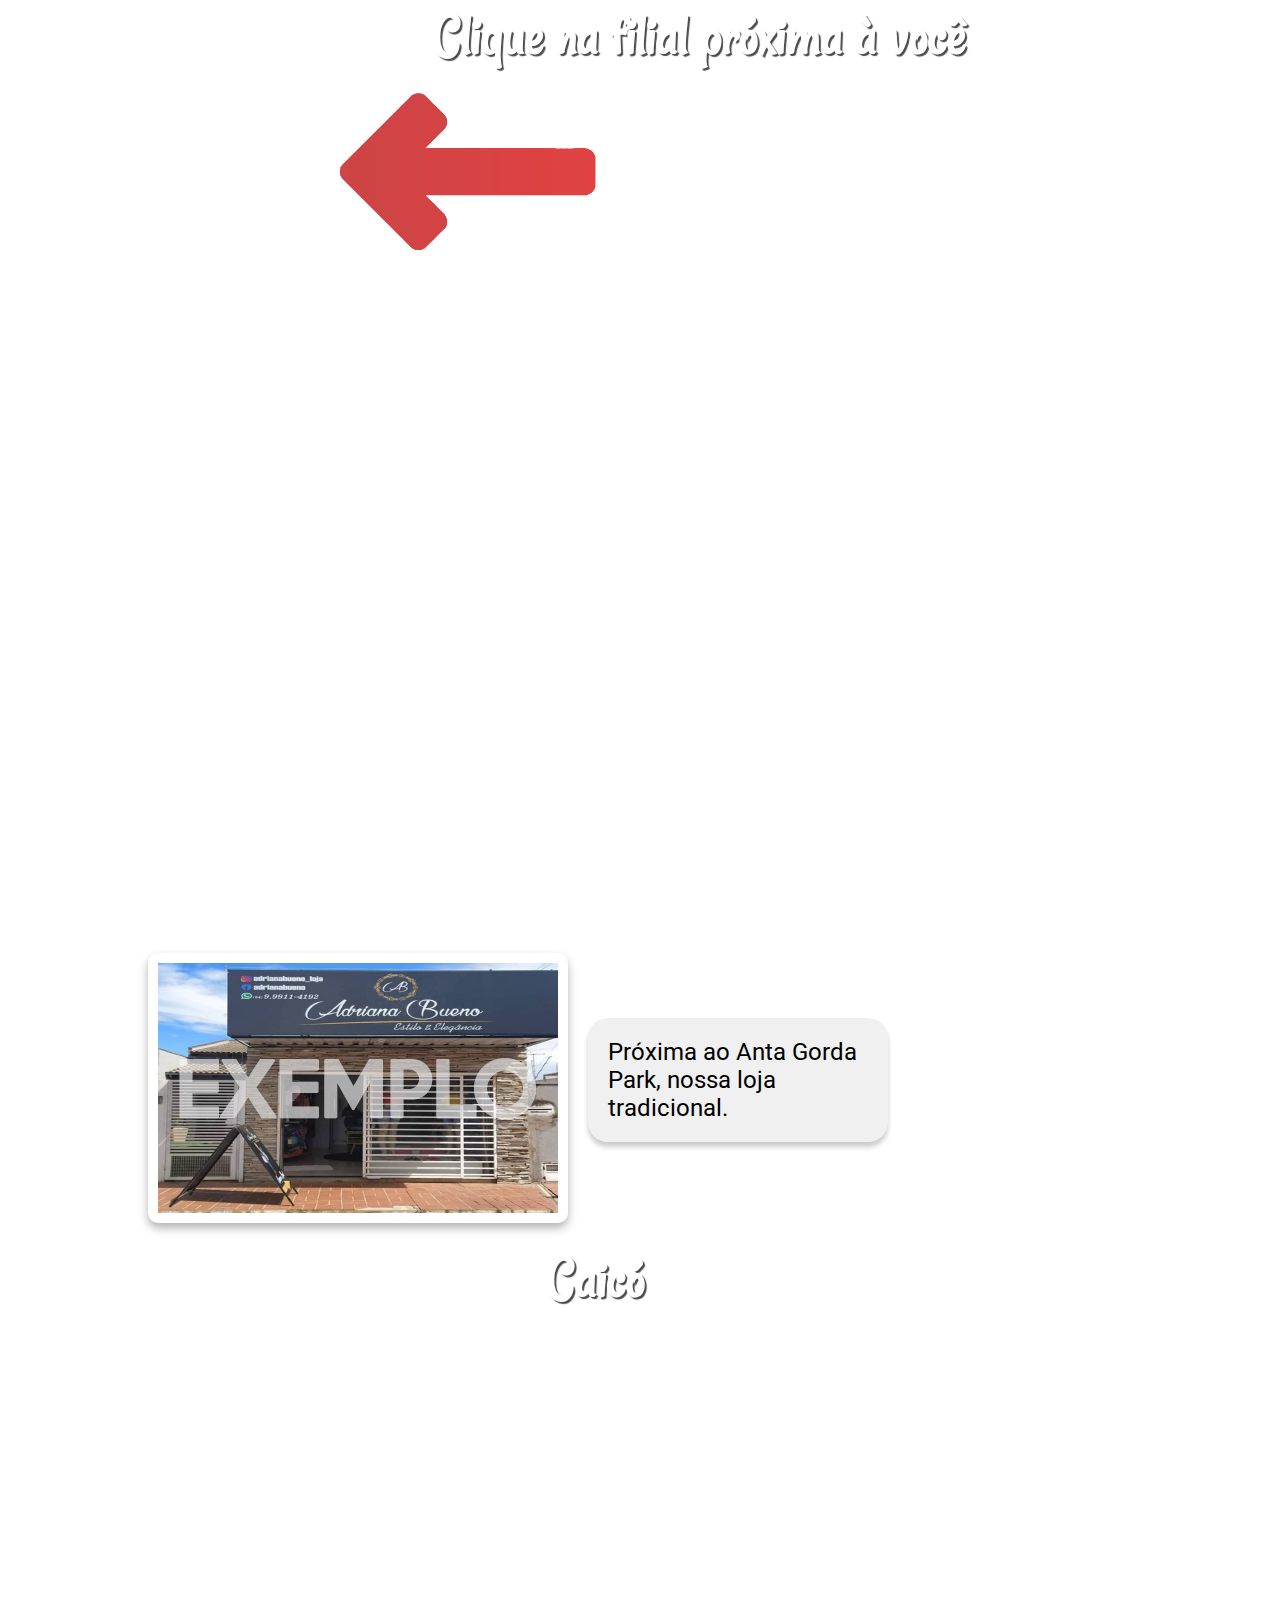
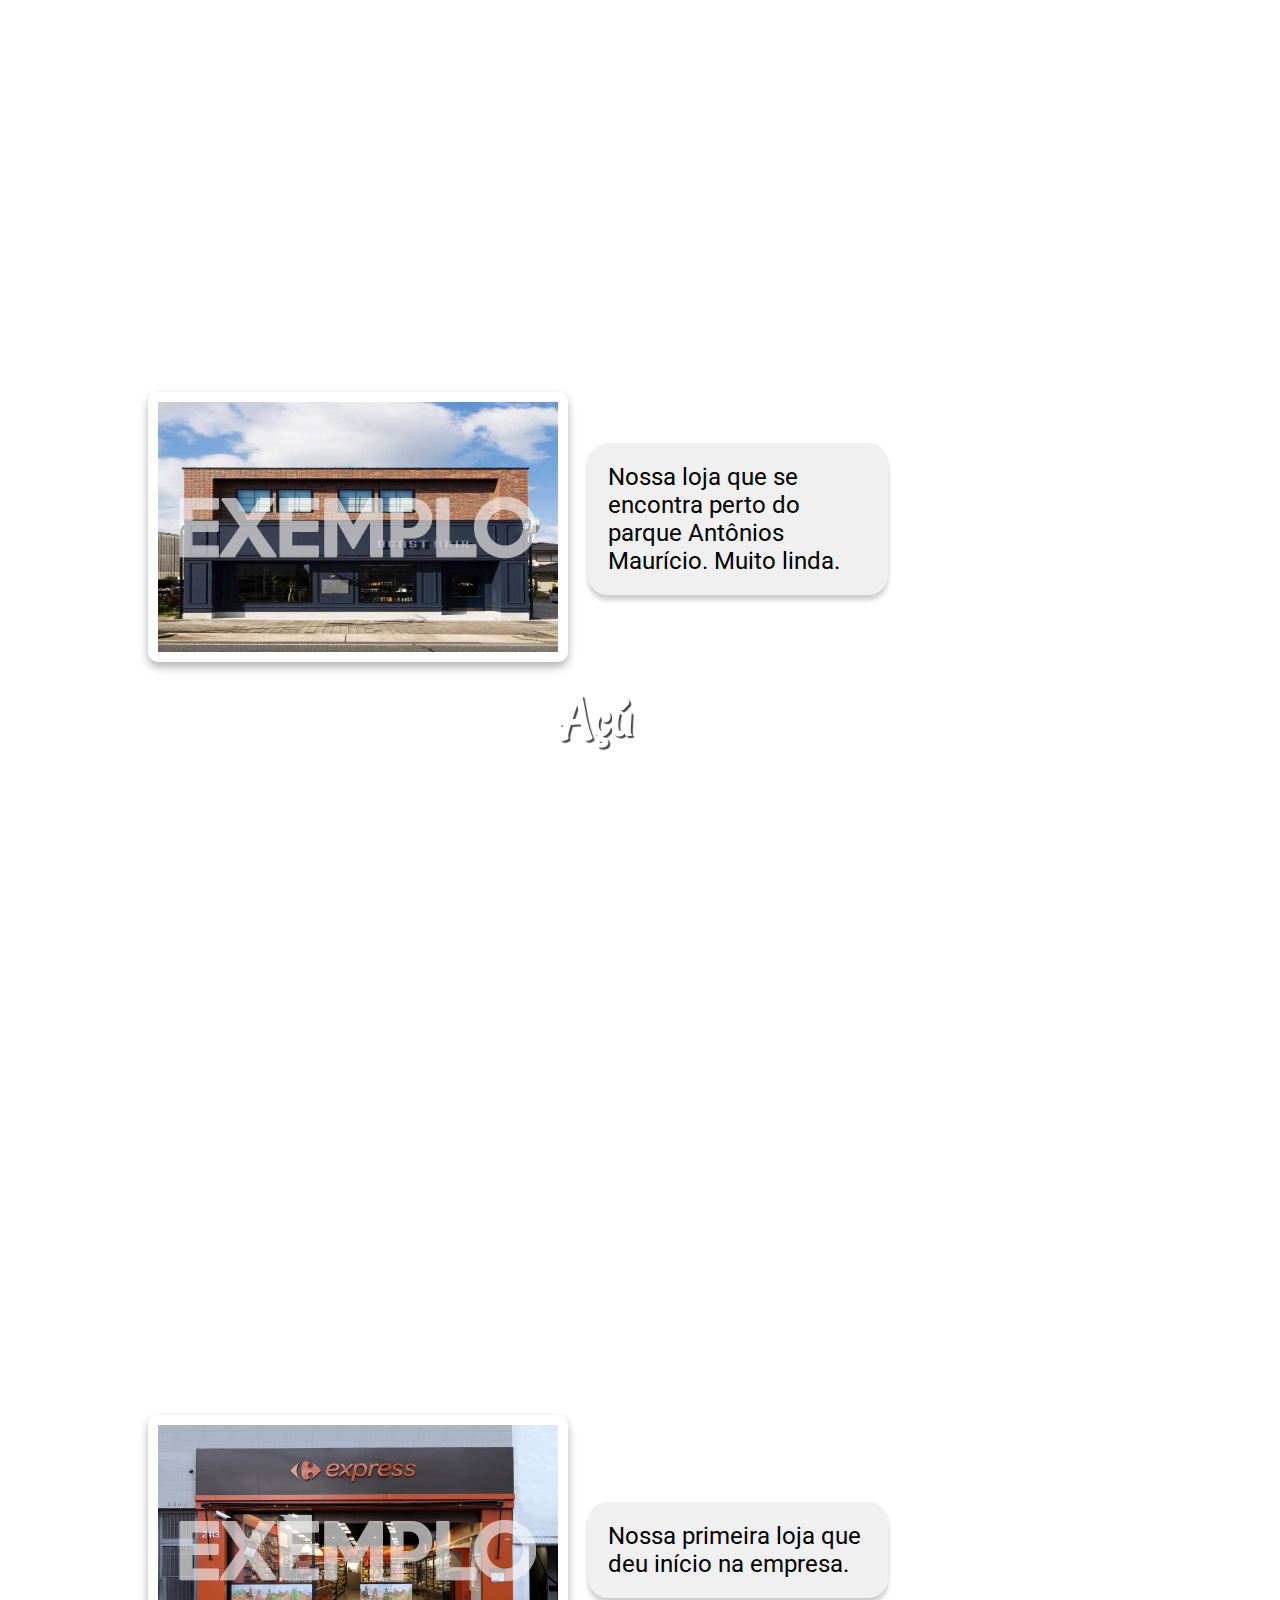
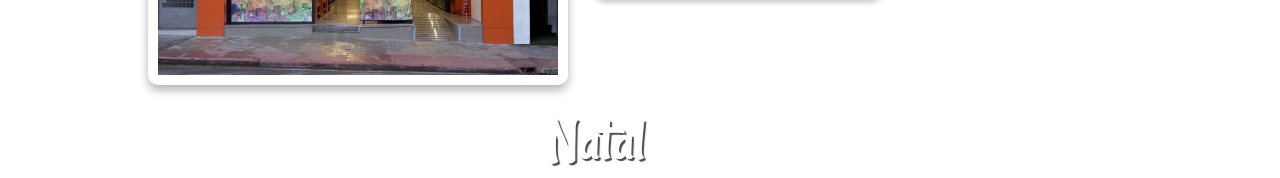
<file: mapa-locais.html>
<!DOCTYPE html>
<html lang="pt-br">
<head>
  <meta charset="UTF-8">
  <meta http-equiv="X-UA-Compatible" content="IE=edge">
  <meta name="viewport" content="width=device-width, initial-scale=1.0">
  <link rel="stylesheet" href="css/lojas.css">
  <title>Filiais</title>
</head>
<body>
  
<main>

  <div id="tela">
  <h1>Clique na filial próxima à você</h1>
  <img src="img/seta.png" alt="seta" class="seta">
  </div>  

<div class="titulo"> 
    <div class="lado" id="caico">
      <img src="img/lojas/loja1.png" alt="loja 1" class="loja1">
        <p>Próxima ao Anta Gorda Park, nossa loja tradicional.</p>
      </img>
    </div>
    <h2>Caicó</h2>
</div>

<div class="titulo"> 
    <div class="lado" id="acu">
      <img src="img/lojas/loja2.png" alt="loja 2" class="loja2">
        <p>Nossa loja que se encontra perto do parque Antônios Maurício. Muito linda.</p>
      </img>
    </div>
    <h2>Açú</h2>
</div>

  <div class="titulo-pad">
  <div class="lado" id="natal">
    <img src="img/lojas/loja3.png" alt="loja 3" class="loja3">
      <p>Nossa primeira loja que deu início na empresa.</p>
    </img>
  </div>
  <h2>Natal</h2>
</div>
</main>

</body>
</html>
</file>
<file: css/lojas.css>
@import url('https://fonts.googleapis.com/css2?family=Roboto+Serif:ital,wght@0,100;0,200;0,300;0,400;0,500;0,600;0,700;0,800;0,900;1,100;1,200;1,300;1,400;1,500;1,600;1,700;1,800;1,900&display=swap');
@import url('https://fonts.googleapis.com/css2?family=Roboto:ital,wght@0,100;0,300;0,400;0,500;0,700;0,900;1,100;1,300;1,400;1,500;1,700;1,900&display=swap');
@import url('https://fonts.googleapis.com/css2?family=Rancho&display=swap');
@import url('https://fonts.googleapis.com/css2?family=League+Gothic&display=swap');


*{
  box-sizing: border-box;

  margin: 0;
  padding: 0;
}

:root{
  --vermelho-marrom:#6B1F1F;
  --vermelho-claro:#EE8C8C;
  --vermelho-padrao:#EB4445;
  --marrom:#6B3F3F;
  --vermelho-queimado:#B83535;

  --roboto-serifada:'Roboto Serif', sans-serif;
  --fonte-base:'Roboto', sans-serif;
  --fonte-bonitinha:'Rancho', cursive;
  --titulo:'League Gothic', sans-serif;
}

body{
  font-family: var(--fonte-base);
  overflow: hidden;
}

main{
  display: flex;
  flex-direction: column;
  gap: 40em;
}

h1{
  text-align: center;
  font-size: 3.7em;
  text-shadow: 2px 2px 1px rgb(75, 75, 75);
  margin-top: 1.5em;
  margin-left: 2em;
  margin-top: 0em;
  font-family: var(--fonte-bonitinha);
  color: rgb(255, 255, 255);
}

.lado{
  display: flex;
  align-items: center;
  padding: 20px;
}

img{
  border-radius: 10px;
  box-shadow: 0 5px 10px rgba(0, 0, 0, 0.3);
  padding: 10px;
  background-color: white;
}

map{
  transition: .5s;
}

.loja1{
  margin-top: 1em;
  margin-left: 8em;
}

.loja2{
  margin-top: 1em;
  margin-left: 8em;
}

.loja3{
  margin-left: 8em;
}

.titulo-pad{
  padding-bottom: 0em;
}

h2{
  text-align: center;
  margin-right: 1.5em;
  font-size: 3.7em;
  text-shadow: 2px 2px 1px rgb(75, 75, 75);
  font-family: var(--fonte-bonitinha);
  color: rgb(255, 255, 255);
}

.seta{
  background-color: transparent;
  border: none;
  padding: 0;
  box-shadow: none;
  width: 300px;
  margin-left: 20em;
  animation: esquerda 2s;
}

@keyframes esquerda{
  0%{
    margin-left: 20em;
  }

  50%{
    margin-left: 0;
  }

  100%{
    margin-left: 20em;
  }
}

p{
  font-size: 1.5em;
  
  width: 300px;
  padding: 20px;
  margin-left: 20px;

  border-radius: 20px;
  box-shadow: 0px 5px 5px rgba(0, 0, 0, 0.2);

  background-color: rgb(240, 240, 240);

  text-align: left;
}
</file>
